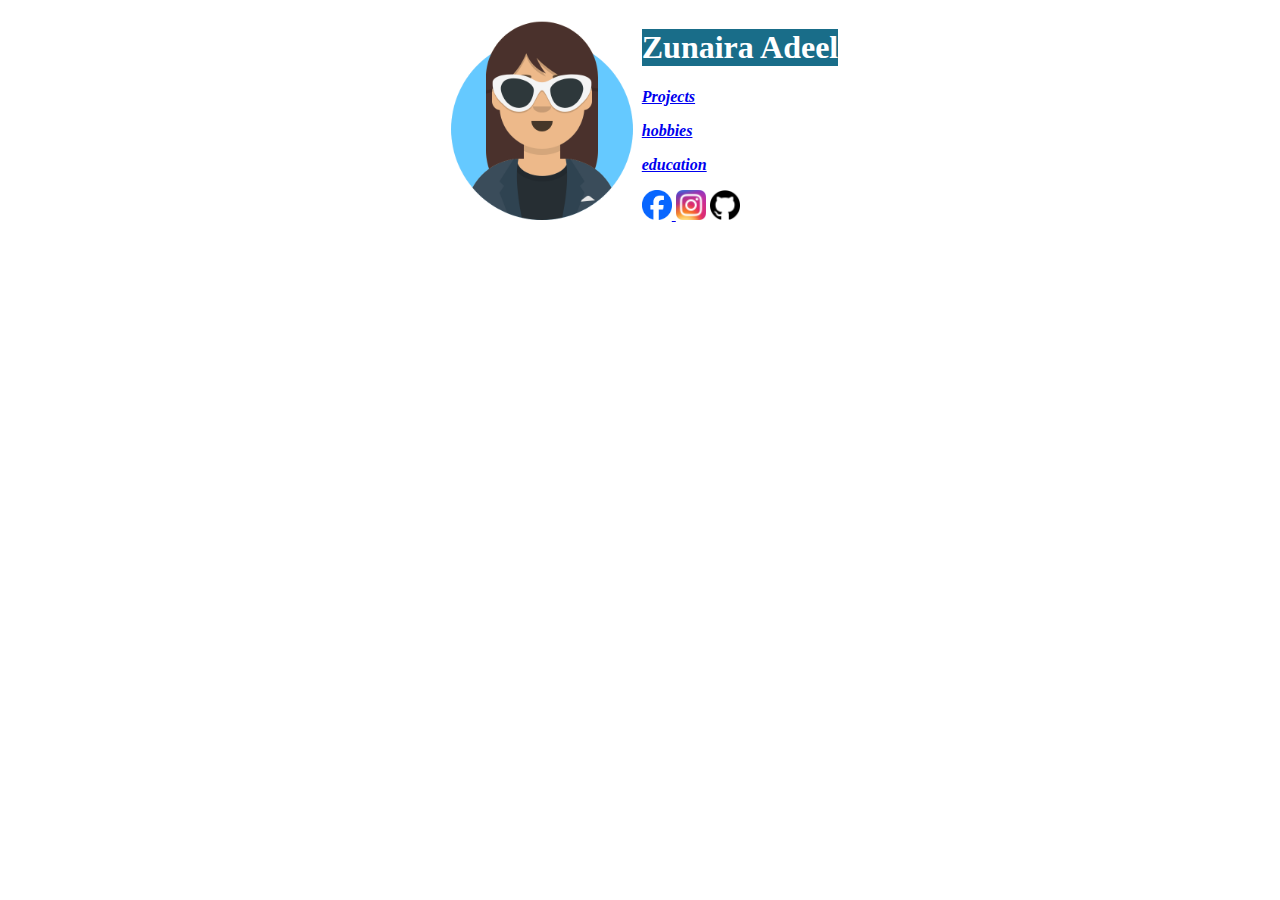
<file: website.html>
<!DOCTYPE html>
<html lang="en">
<head>
    <meta charset="UTF-8">
    <meta http-equiv="X-UA-Compatible" content="IE=edge">
    <meta name="viewport" content="width=device-width, initial-scale=1.0">
    <title>Document</title>
    <style>
        body{
            display:flex;
            justify-content:center;
            align-items:baseline;
            height:100px;

        }
    </style>
    <style> 
        h1 {
           fontfaimly:Calibri;
           font-size: 32px;
          font-feature-settings:"blwm";
          font-style: initial;
       color: rgb(255, 255, 255);
       background-color: rgb(25, 109, 137);
    lighting-color: rgb(71, 37, 192);
font-variant:unset;
        }
       img {
        width: 200px;
       }
       .custom-p{
        fontweight:bold;
       }

        body{
            align-items: flex-start;
            font-style: oblique;
            font-feature-settings: "c2pc";
            font-stretch: semi-expanded;
            font-size: medium;
            font-weight: bold;
            font-variant: inherit;
        }
        .icon {
            width: 30px;
            height: 30px;
        }
    </style>
</head>

<body>
    <img src="avatars.png">
    <div>
        <h1>Zunaira Adeel</h1>
        <p><a href="projects.html">Projects</a></p>
        <p><a href="hobbies.html">hobbies</a></p>
        <p class="bold-text"></p>
        <p><a href="eduction.html">education</a></p>
        
        <div>
            <a href="https://facebook.com/yourprofile">
                <img class="icon" src="facebook.png">
            </a>
        <a href="https://instagram.com/yourprofile">
        <img class="icon" src="instagram.png"></a>
        <a href="https://github.com/yourprofile">
        <img class="icon" src="github.png"></a>
        </div>
    </div>


</body>
</html>
</file>
